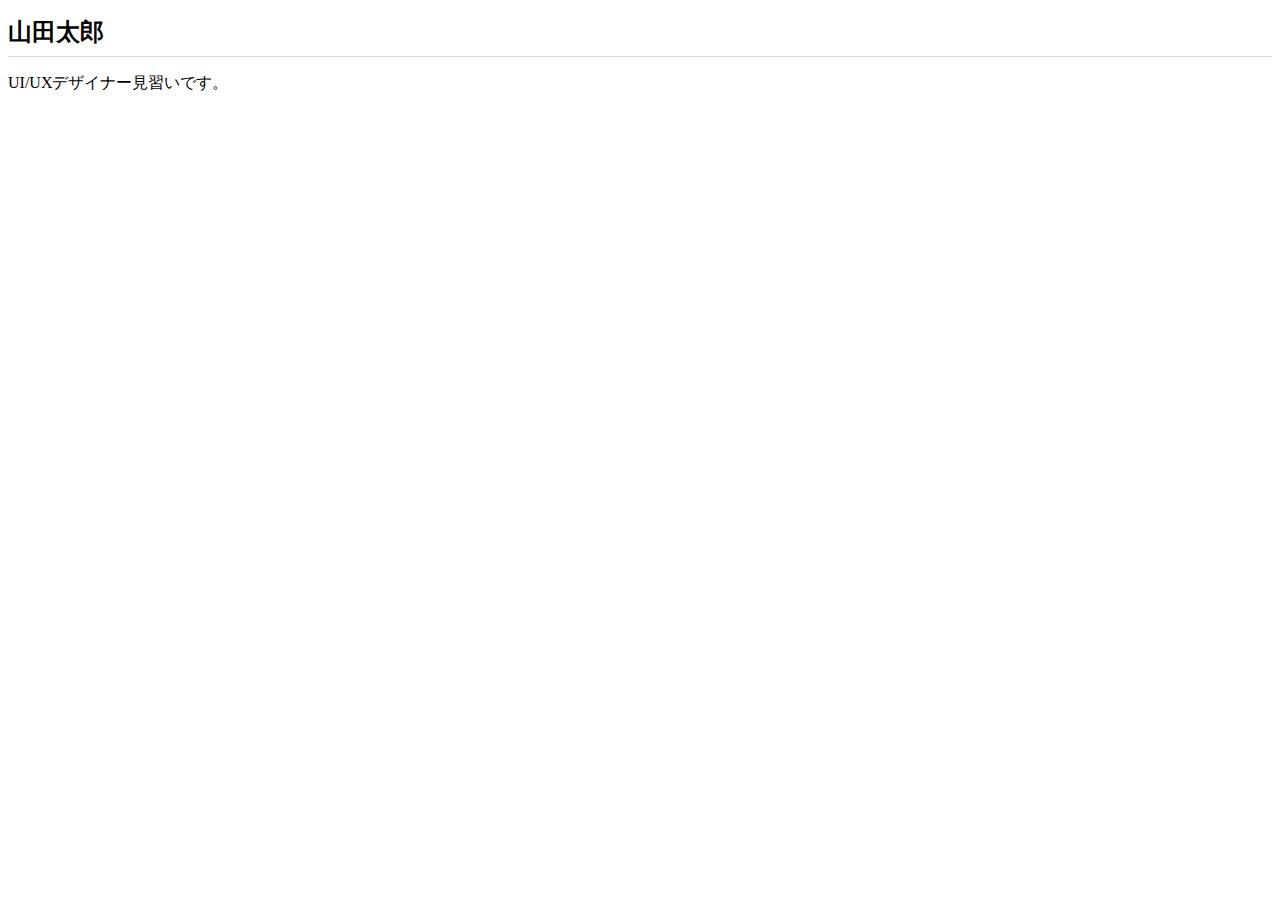
<file: index.html>
<!DOCTYPE html>
<html lang="ja">
<head>
  <meta charset="UTF-8">
  <meta http-equiv="X-UA-Compatible" content="IE=edge">
  <meta name="viewport" content="width=device-width, initial-scale=1.0">
  <link rel="stylesheet" href="css/styles.css">
  <title>My User Site</title>
</head>
<body>
  <h1>山田太郎</h1>
  <p>UI/UXデザイナー見習いです。</p>
</body>

</html>
</file>
<file: css/styles.css>
h1 {
  font-size: 24px;
  padding-bottom: 8px;
  border-bottom: 1px solid #ddd;
}
</file>
